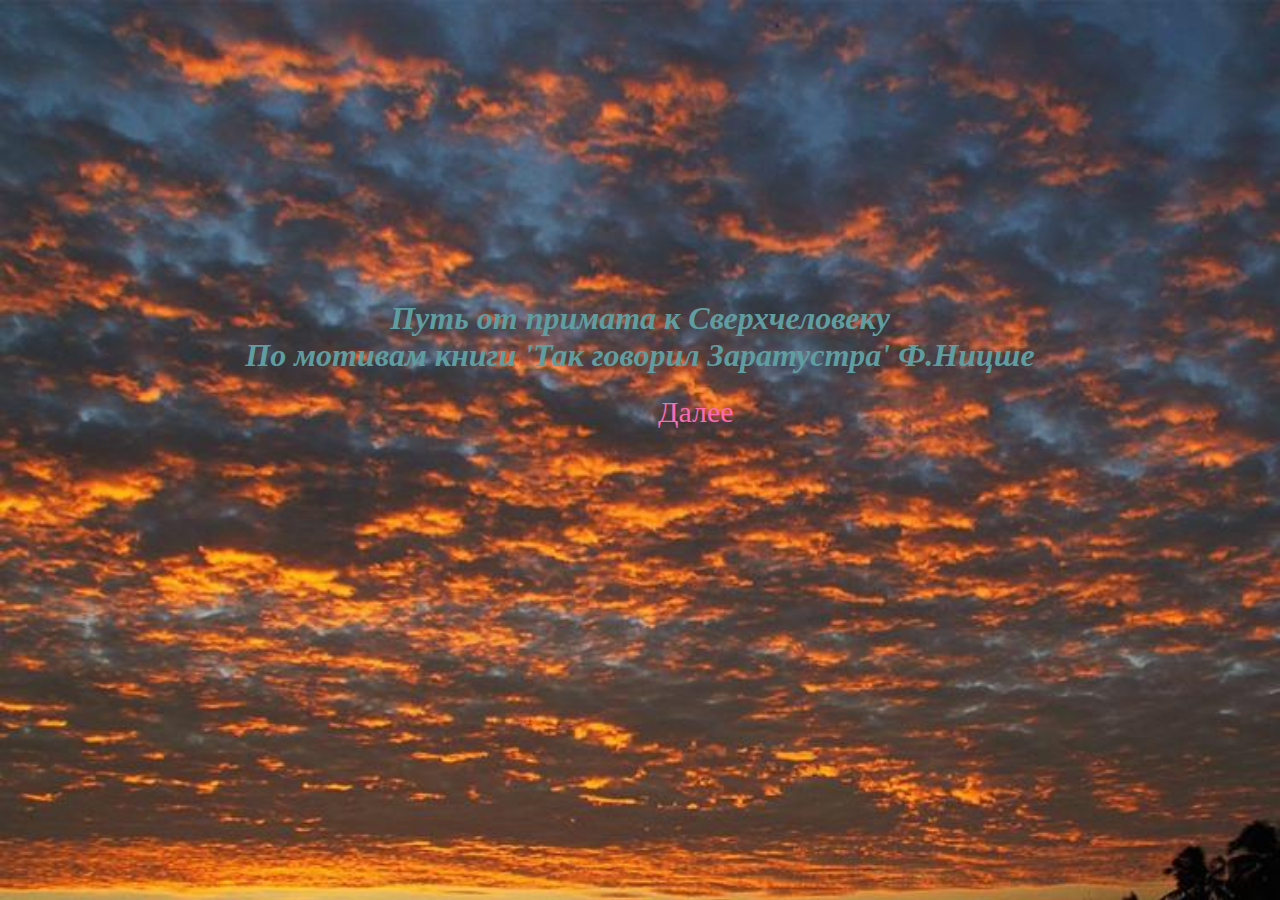
<file: index.html>
<!DOCTYPE html>
<html>
<head>
    <meta charset="utf-8">
    <title>Просвещение</title>
<link rel="stylesheet" href="style.css">
</head>
<body>
<div class="firstpage"><h1>Путь от примата к Сверхчеловеку <br>По мотивам книги 'Так говорил Заратустра' Ф.Ницше</h1></div>
<a href="secondmain.html" class="link"  target="_parent">Далее</a>
</body>
</html>
</file>
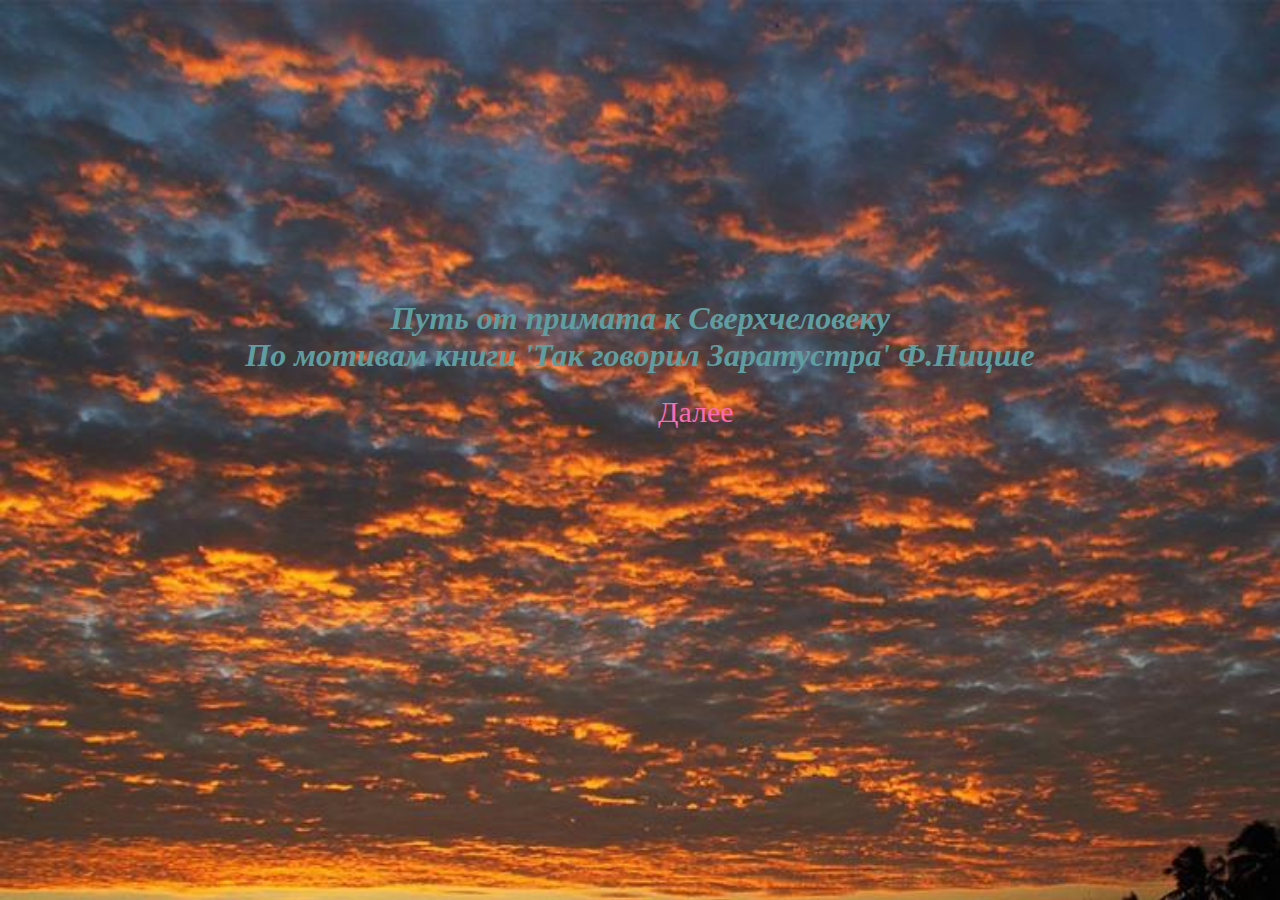
<file: Khodina/index.html>
<!DOCTYPE html>
<html>
<head>
    <meta charset="utf-8">
    <title>Просвещение</title>
<link rel="stylesheet" href="style.css">
</head>
<body>
<div class="firstpage"><h1>Путь от примата к Сверхчеловеку <br>По мотивам книги 'Так говорил Заратустра' Ф.Ницше</h1></div>
<a href="secondmain.html" class="link"  target="_parent">Далее</a>
</body>
</html>
</file>
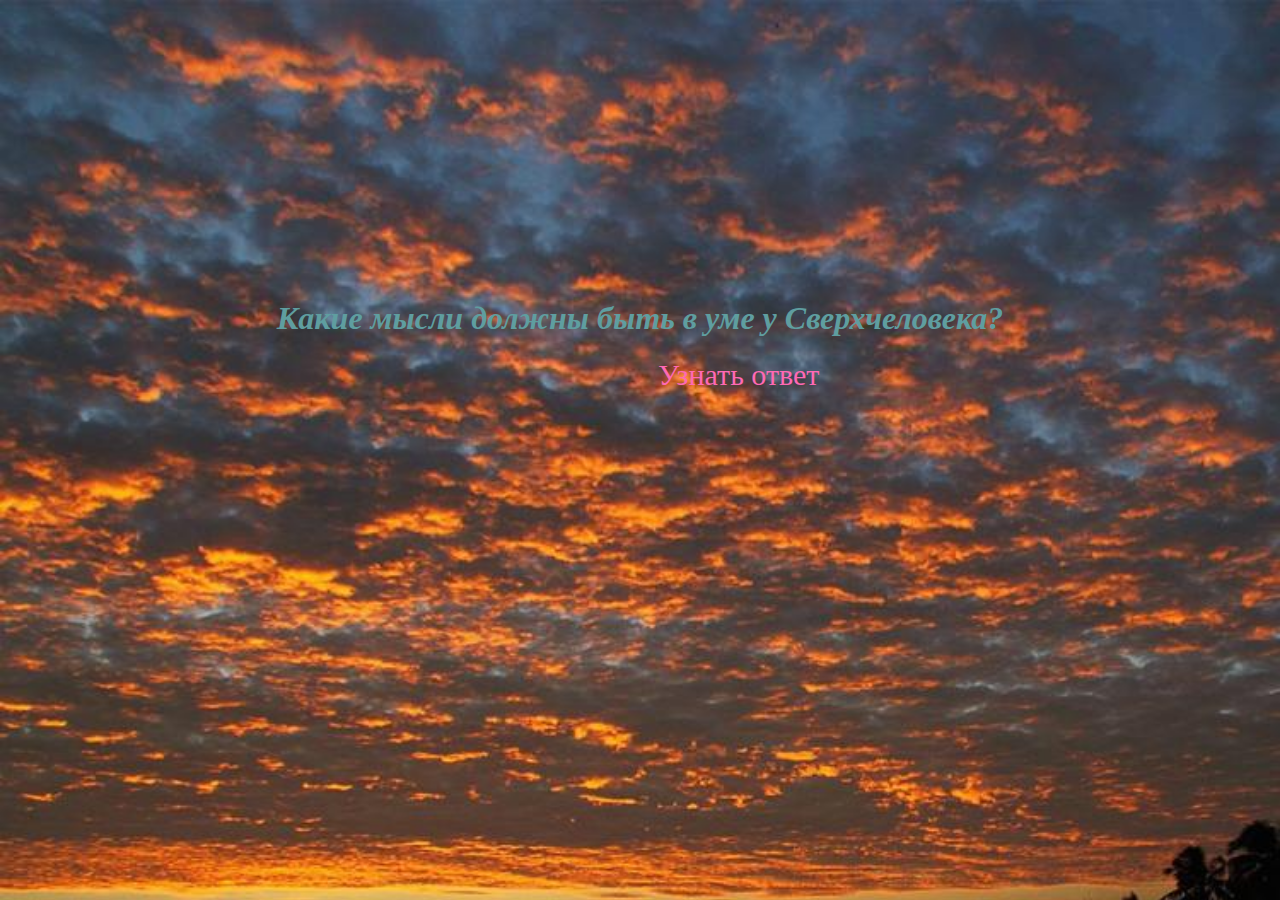
<file: secondmain.html>
<!DOCTYPE html>
<html>
<head>
    <meta charset="utf-8">
    <title>Просвещение</title>
<link rel="stylesheet" href="style.css"
</head>
<body>
<div class="secondpage"><h1 >Какие мысли должны быть в уме у Сверхчеловека?</h1></div>
<a href="thoughts.html" target="_parent" class="link">Узнать ответ</a>
</body>
</html>
</file>
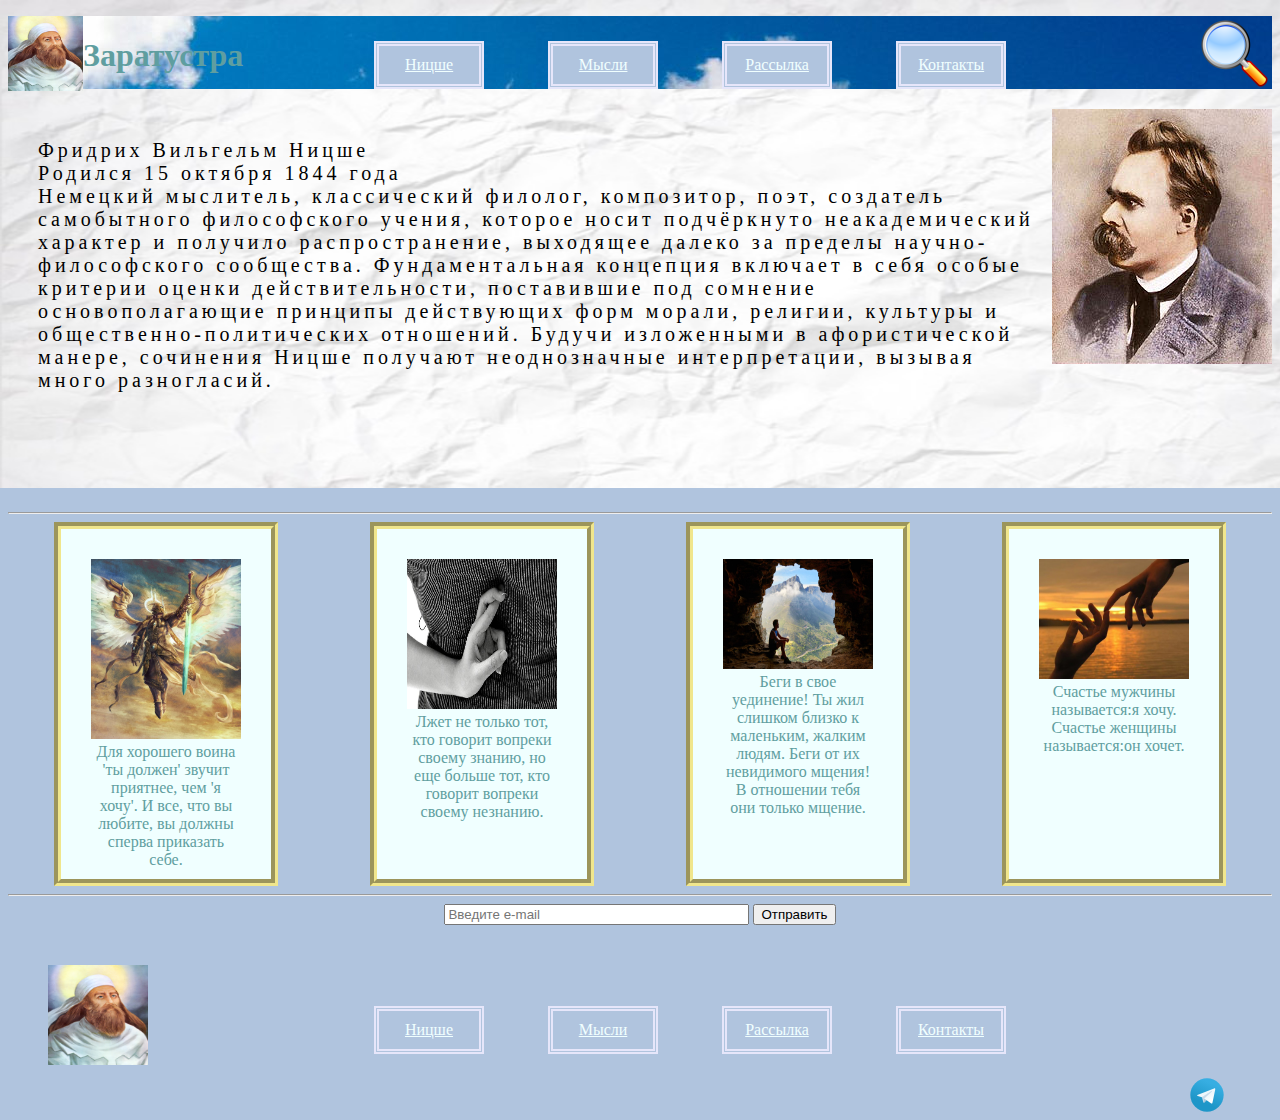
<file: thoughts.html>
<!DOCTYPE html><!--как к диву фон добавлять, как выравнивать див по центру через css,как не писать для каждого эелемента flex отдельно размеры--!>
<html>
<head>
    <meta charset="utf-8">
    <title>Мысли</title>
    <link href="styles.css" rel="stylesheet">
</head>
<header>
<div id="him">
    <img id="logo" src="logo.jpg">
</div>
    <h1>Заратустра</h1>
    <ul id="navigation">
        <li><a href="#divnitsze">Ницше</a></li>
        <li><a href="#flexcontainer">Мысли</a></li>
        <li><a href="#rasylka">Рассылка</a></li>
        <li><a href="#footer">Контакты</a></li>
        <li><img src="loupe.svg" id="loupe" alt="Лупа" draggable="true"></li>
    </ul>
</header>
<body>
<div id="divnitsze">
  <a href="https://ru.wikipedia.org/wiki/%D0%9D%D0%B8%D1%86%D1%88%D0%B5,_%D0%A4%D1%80%D0%B8%D0%B4%D1%80%D0%B8%D1%85" target="_blank"><img src="nitsze.jpg" id="nitsze" alt="Ницше" draggable="true"></a>
    <p id="textnitsze">
        Фридрих Вильгельм Ницше<br>
        Родился 15 октября 1844 года<br>
        Немецкий мыслитель, классический филолог, композитор, поэт, создатель самобытного философского учения, которое носит подчёркнуто неакадемический характер и получило распространение, выходящее далеко за пределы научно-философского сообщества. Фундаментальная концепция включает в себя особые критерии оценки действительности, поставившие под сомнение основополагающие принципы действующих форм морали, религии, культуры и общественно-политических отношений. Будучи изложенными в афористической манере, сочинения Ницше получают неоднозначные интерпретации, вызывая много разногласий.
    </p>
</div>
<hr>
<div id="flexcontainer">
    <div id="thought1"><img src="voin.jpg" id="voin">Для хорошего воина 'ты должен' звучит приятнее, чем 'я хочу'. И все, что вы любите, вы должны сперва приказать себе.</div>
    <div id="thought2"><img src="lie.jpg" id="lie">Лжет не только тот, кто говорит вопреки своему знанию, но еще больше тот, кто говорит вопреки своему незнанию.</div>
   <div id="thought3"><img src="lonely.jpg" id="lonely">Беги в свое уединение! Ты жил слишком близко к маленьким, жалким людям. Беги от их невидимого мщения! В отношении тебя они только мщение.</div>
    <div id="thought4"><img src="love.jpg" id="love"> Счастье мужчины называется:я хочу. Счастье женщины называется:он хочет.</div>
</div>
<hr>
<div id="rasylka" align="center">
    <input type="text" placeholder="Введите e-mail" size="35">
    <input type="submit" value="Отправить">
</div>
</body>
<footer id="footer">
    <img id="flogo" src="logo.jpg">
  <ul id="navigation">
        <li><a href="#divnitsze">Ницше</a></li>
        <li><a href="#flexcontainer">Мысли</a></li>
        <li><a href="#rasylka">Рассылка</a></li>
        <li><a href="#footer">Контакты</a></li>
    </ul>
    <a href="https://t.me/khodina0"><img src="telega.svg" id="telega" float="right"></a>
</footer>
</html>
</file>
<file: style.css>
body {
        background: url(back.jpg) no-repeat;
        background-size: 100%;
    }
    h1{
        text-align: center;
        color: cadetblue;
        font-style:oblique;
        margin-top: 300px;
    }
     .link{
        margin-left:650px;
        margin-top: 350px;
         text-size:100;
    }
a:link {color:hotpink; text-decoration:none; font-size:30px;}
 a:visited {color:pink; text-decoration:none font-size:30px;}
    a:hover   {color:purple; text-decoration:underline font-size:30px;}
    a:active  {color:yellow; text-decoration:underline font-size:30px;}
</file>
<file: Khodina/style.css>
body {
        background: url(back.jpg) no-repeat;
        background-size: 100%;
    }
    h1{
        text-align: center;
        color: cadetblue;
        font-style:oblique;
        margin-top: 300px;
    }
     .link{
        margin-left:650px;
        margin-top: 350px;
         text-size:100;
    }
a:link {color:hotpink; text-decoration:none; font-size:30px;}
 a:visited {color:pink; text-decoration:none font-size:30px;}
    a:hover   {color:purple; text-decoration:underline font-size:30px;}
    a:active  {color:yellow; text-decoration:underline font-size:30px;}
</file>
<file: styles.css>
header{
    background-image: url(sky.jpg);
}
h1{
    float:left;
    text-decoration:oblique;
    color:cadetblue;
}
#him {
    float:left;
}
#logo {
    height: 75px;
    width: 75px;
}
#loupe{
    float:right;
    height: 75px;
    width: 75px;
}
#navigation{
    text-align: center;
}
#navigation li{
    display:inline;
    padding:30px;
}
#navigation li a{
    display:inline-block;
     margin-top:25px;
    width: 5em;
    padding:10px;
    background-color: lightsteelblue;
    border: 5px double lavender;
    text-align: center;
    color: azure;
}
#navigation li a:hover{
    background: hotpink;
}
#loupe {
    transition: 1s;
}
#loupe:hover{
    transform:scale(1.2);
}
body{
    background-image: url(background.jpg);
    background-repeat:no-repeat;
    background-size:1400px 488px;
    background-color: lightsteelblue;

}
#divnitsze{
    margin-bottom:90px;
}
#nitsze {
    float:right;
    transition:1s;
}
#nitsze:hover{
    transform:scale(1.2);
}
#textnitsze{
    font-size:20px;
    font-family: "Baskerville Old Face";
    padding: 30px;
    letter-spacing: 0.2em;
}
#flexcontainer{
    display:flex;
    flex-direction: row;
    flex-wrap: wrap;
    justify-content: space-around;
}
#thought1 {
    padding:30px;
    text-align:center;
    background-color: azure;
    color:cadetblue;
    border: 7px groove khaki;
    order:1;
    height:290px;
    width:150px;
    transition:1s;
}
#thought1:hover{
    transform:scale(1.2);
}
#voin{
    height: 180px;
    width: 150px;
}
#thought2 {
    padding:30px;
    text-align:center;
    background-color: azure;
    color:cadetblue;
    border: 7px groove khaki;
    order:2;
    height:290px;
    width:150px;
    transition:1s;
}
#thought2:hover {
    transform: scale(1.2);
}
#lie {
    height: 150px;
    width:150px;
}
#thought3 {
    padding:30px;
    text-align:center;
    background-color: azure;
    color:cadetblue;
    border: 7px groove khaki;
    order:3;
    height:290px;
    width:150px;
    transition:1s;
}
#thought3:hover {
    transform: scale(1.2);
}
#lonely{
    height: 110px;
    width:150px;
}
#thought4{
    padding:30px;
    text-align:center;
    background-color: azure;
    color:cadetblue;
    border: 7px groove khaki;
    order:4;
    height:290px;
    width:150px;
    transition:1s;
}
#thought4:hover {
    transform: scale(1.2);
}
#love {
    height:120px;
    width:150px;
}
#footer{
    padding:40px;
}
#flogo {
    height: 100px;
    width: 100px;
    float:left;
    margin-bottom:40px;
}
#telega{
    width:50px;
    height:50px;
    text-decoration:none;
    float:right;
}
</file>
